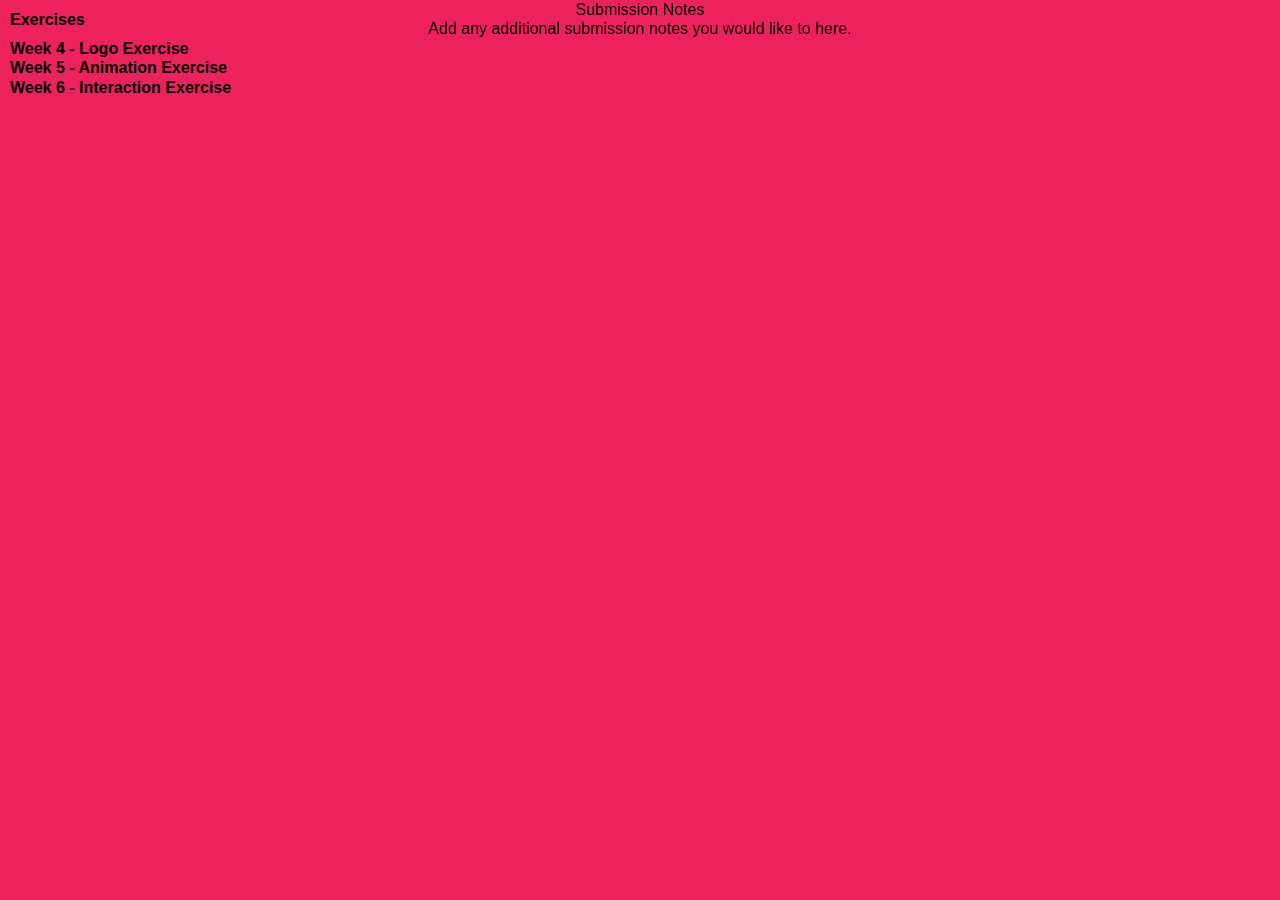
<file: index.html>
<!DOCTYPE html>
<html>
    <head>
        <title>Assignment 2</title>
        <link rel="stylesheet" href="index.css">
    </head>
    <body>
        
        <nav>
            <h1><a href="">Exercises</a></h1>
            <ul>
                <li><a href="week4.html">Week 4 - Logo Exercise</a></li>
                <li><a href="week5.html">Week 5 - Animation Exercise</a></li>
                <li><a href="week6.html">Week 6 - Interaction Exercise</a></li>
            </ul>
        </nav>  
        <main>
            <h1>Submission Notes</h1>

            <p>Add any additional submission notes you would like to here.</p>
        </main>
    </body>
</html>
</file>
<file: index.css>
/* http://meyerweb.com/eric/tools/css/reset/ 
   v2.0 | 20110126
   License: none (public domain)

   Note from Sam: this is a standard CSS "reset" - it removes all 
   browser styles so that you start off with a nice crisp vanilla
   stylesheet.  Feel free to edit to add your own flare or delete
   altogether if you want to default browser styles.
*/

html, body, div, span, applet, object, iframe,
h1, h2, h3, h4, h5, h6, p, blockquote, pre,
a, abbr, acronym, address, big, cite, code,
del, dfn, em, img, ins, kbd, q, s, samp,
small, strike, strong, sub, sup, tt, var,
b, u, i, center,
dl, dt, dd, ol, ul, li,
fieldset, form, label, legend,
table, caption, tbody, tfoot, thead, tr, th, td,
article, aside, canvas, details, embed, 
figure, figcaption, footer, header, hgroup, 
menu, nav, output, ruby, section, summary,
time, mark, audio, video {
	margin: 0;
	padding: 0;
	border: 0;
	font-size: 100%;
	font: inherit;
	vertical-align: baseline;
}
/* HTML5 display-role reset for older browsers */
article, aside, details, figcaption, figure, 
footer, header, hgroup, menu, nav, section {
	display: block;
}
body {
	line-height: 1;
}
ol, ul {
	list-style: none;
}
blockquote, q {
	quotes: none;
}
blockquote:before, blockquote:after,
q:before, q:after {
	content: '';
	content: none;
}
table {
	border-collapse: collapse;
	border-spacing: 0;
}

/* 
    If you want to style the 500x500 canvas you sketch is in, add
    CSS to the main tag, below.  You might want to add a border, 
    change alignment or add padding for example.
*/

:root{
	--key: #ED225D;
}

body{
	background: var(--key);
	font-family: sans-serif;
	line-height: 1.2em;
}

a{
	color: inherit;
	transition: color 0.3s;
}
a:hover{
	color: #ffffff;
}

h2{
	font-size: 1.2rem;
	margin-bottom: 10px;
}
h3{
	font-size: 1.1rem;
	margin-bottom: 5px;
}

main {
	display: grid;
	align-items: center;
	justify-items: center;
	position: relative;
}

nav{
	position: fixed;
	left: 0;
	top: 0;
	background: var(--key);
	max-width: 30ch;
	padding: 10px;
}
nav a{
	text-decoration: none;
	font-weight: bold;
}
nav ul{
	display: flex;
	flex-direction: column;
	margin: 10px 0;
}
nav ul li{
	display: inline-block;
}

canvas{
	position: absolute;
	top: 0;
	z-index: -5;
}

.faint{
	opacity: 0.5;
}
</file>
